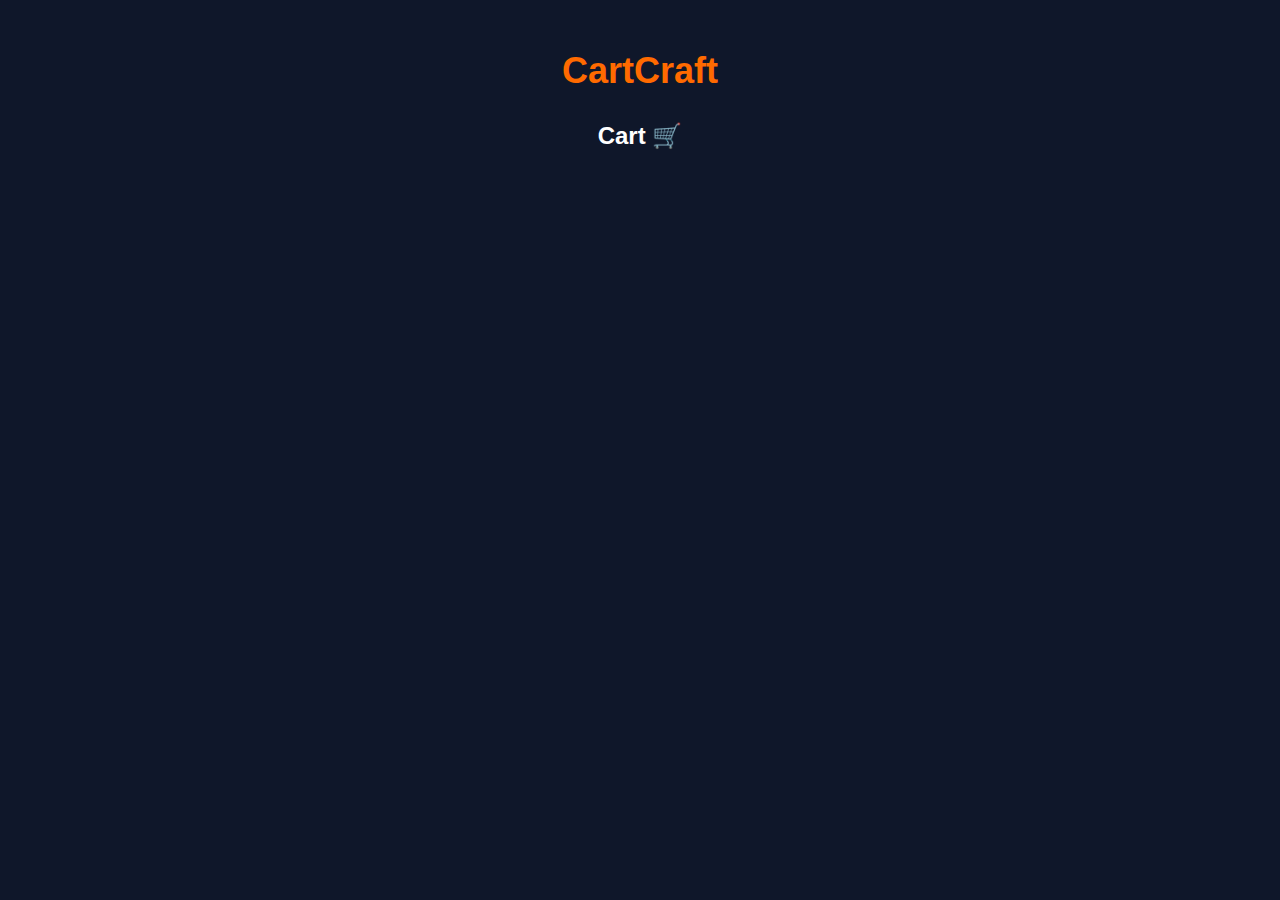
<file: src/main/resources/static/index.html>
<!DOCTYPE html>
<html>
<head>
    <link rel="stylesheet" href="style.css">
</head>
<body onload="loadProducts()">

<header>
    <h2>CartCraft</h2>
    <a href="cart.html" style="color:white">Cart 🛒</a>
</header>

<div class="grid" id="products"></div>

<script src="script.js"></script>
</body>
</html>
</file>
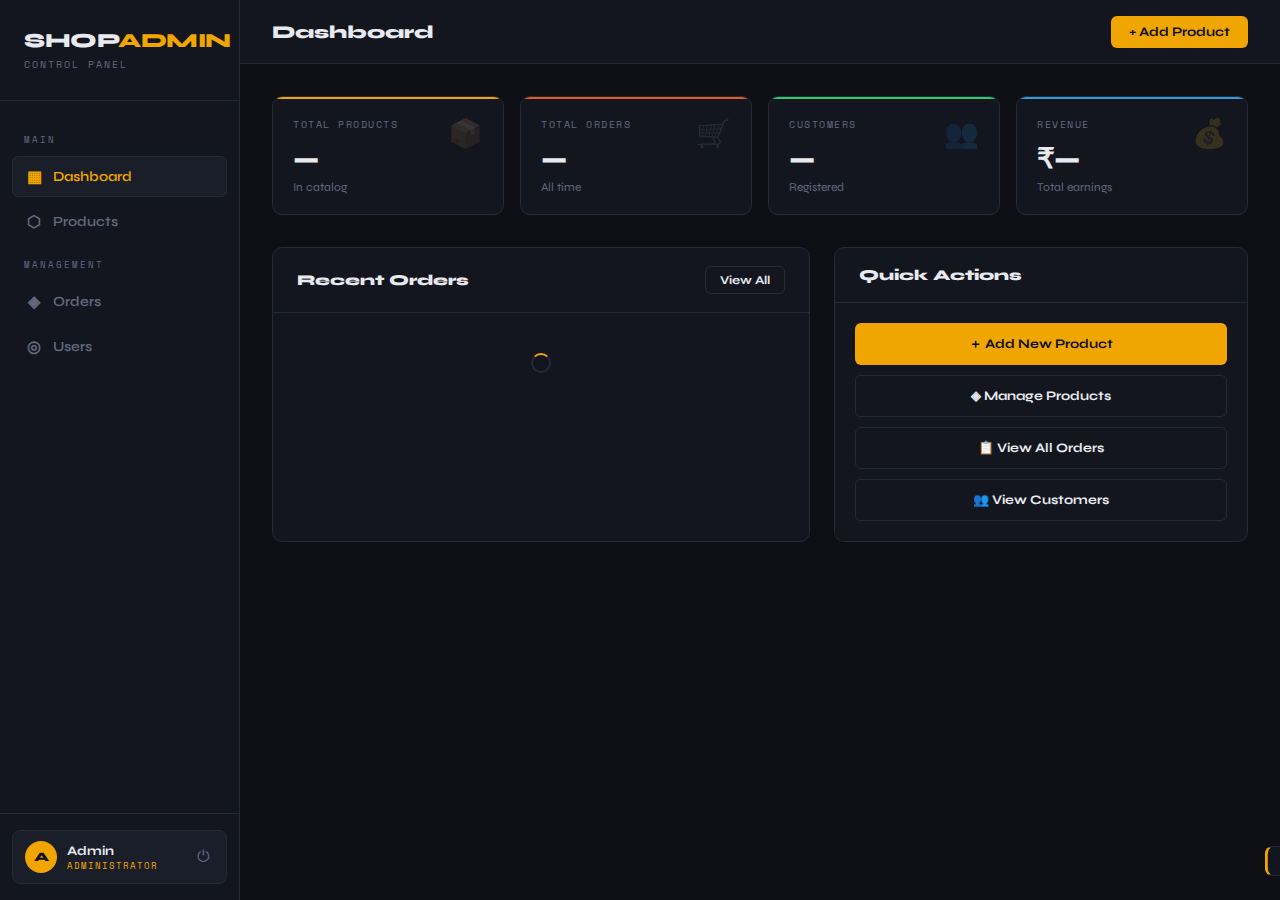
<file: src/main/resources/static/admin-home.html>
<!DOCTYPE html>
<html lang="en">
<head>
    <meta charset="UTF-8">
    <meta name="viewport" content="width=device-width, initial-scale=1.0">
    <title>Admin Dashboard</title>
    <link href="https://fonts.googleapis.com/css2?family=Space+Mono:wght@400;700&family=Syne:wght@400;600;800&display=swap" rel="stylesheet">
    <style>
        :root {
            --bg: #0d0f14;
            --surface: #13161e;
            --surface2: #1a1e28;
            --border: #252a38;
            --accent: #f0a500;
            --accent2: #e05c2a;
            --text: #e8eaf0;
            --muted: #636880;
            --success: #2ecc71;
            --danger: #e74c3c;
        }

        * { margin: 0; padding: 0; box-sizing: border-box; }

        body {
            font-family: 'Syne', sans-serif;
            background: var(--bg);
            color: var(--text);
            min-height: 100vh;
            display: flex;
        }

        /* SIDEBAR */
        .sidebar {
            width: 240px;
            background: var(--surface);
            border-right: 1px solid var(--border);
            display: flex;
            flex-direction: column;
            position: fixed;
            height: 100vh;
            z-index: 100;
        }

        .logo {
            padding: 28px 24px;
            border-bottom: 1px solid var(--border);
        }

        .logo-text {
            font-size: 20px;
            font-weight: 800;
            letter-spacing: -0.5px;
        }

        .logo-text span {
            color: var(--accent);
        }

        .logo-sub {
            font-family: 'Space Mono', monospace;
            font-size: 10px;
            color: var(--muted);
            margin-top: 4px;
            letter-spacing: 2px;
        }

        .nav {
            flex: 1;
            padding: 20px 12px;
            display: flex;
            flex-direction: column;
            gap: 4px;
        }

        .nav-section {
            font-family: 'Space Mono', monospace;
            font-size: 9px;
            color: var(--muted);
            letter-spacing: 2px;
            padding: 12px 12px 6px;
            text-transform: uppercase;
        }

        .nav-item {
            display: flex;
            align-items: center;
            gap: 10px;
            padding: 10px 12px;
            border-radius: 6px;
            cursor: pointer;
            color: var(--muted);
            font-size: 14px;
            font-weight: 600;
            transition: all 0.15s ease;
            border: 1px solid transparent;
        }

        .nav-item:hover {
            background: var(--surface2);
            color: var(--text);
        }

        .nav-item.active {
            background: var(--surface2);
            color: var(--accent);
            border-color: var(--border);
        }

        .nav-icon {
            width: 18px;
            text-align: center;
            font-size: 16px;
        }

        .sidebar-footer {
            padding: 16px 12px;
            border-top: 1px solid var(--border);
        }

        .admin-badge {
            display: flex;
            align-items: center;
            gap: 10px;
            padding: 10px 12px;
            background: var(--surface2);
            border-radius: 8px;
            border: 1px solid var(--border);
        }

        .avatar {
            width: 32px;
            height: 32px;
            background: var(--accent);
            border-radius: 50%;
            display: flex;
            align-items: center;
            justify-content: center;
            font-size: 13px;
            font-weight: 800;
            color: var(--bg);
        }

        .admin-info { flex: 1; }
        .admin-name { font-size: 13px; font-weight: 700; }
        .admin-role {
            font-family: 'Space Mono', monospace;
            font-size: 9px;
            color: var(--accent);
            letter-spacing: 1px;
        }

        .logout-btn {
            background: none;
            border: none;
            color: var(--muted);
            cursor: pointer;
            font-size: 16px;
            padding: 4px;
            transition: color 0.15s;
        }
        .logout-btn:hover { color: var(--danger); }

        /* MAIN CONTENT */
        .main {
            margin-left: 240px;
            flex: 1;
            display: flex;
            flex-direction: column;
        }

        .topbar {
            background: var(--surface);
            border-bottom: 1px solid var(--border);
            padding: 0 32px;
            height: 64px;
            display: flex;
            align-items: center;
            justify-content: space-between;
            position: sticky;
            top: 0;
            z-index: 50;
        }

        .page-title {
            font-size: 18px;
            font-weight: 800;
        }

        .topbar-actions {
            display: flex;
            align-items: center;
            gap: 12px;
        }

        .btn {
            padding: 8px 18px;
            border-radius: 6px;
            border: none;
            font-family: 'Syne', sans-serif;
            font-size: 13px;
            font-weight: 700;
            cursor: pointer;
            transition: all 0.15s ease;
        }

        .btn-primary {
            background: var(--accent);
            color: var(--bg);
        }
        .btn-primary:hover { background: #ffb822; transform: translateY(-1px); }

        .btn-outline {
            background: transparent;
            border: 1px solid var(--border);
            color: var(--text);
        }
        .btn-outline:hover { border-color: var(--accent); color: var(--accent); }

        .btn-danger {
            background: var(--danger);
            color: #fff;
        }

        /* CONTENT */
        .content {
            padding: 32px;
            flex: 1;
        }

        /* STATS GRID */
        .stats-grid {
            display: grid;
            grid-template-columns: repeat(4, 1fr);
            gap: 16px;
            margin-bottom: 32px;
        }

        .stat-card {
            background: var(--surface);
            border: 1px solid var(--border);
            border-radius: 10px;
            padding: 20px;
            position: relative;
            overflow: hidden;
            animation: fadeUp 0.4s ease both;
        }

        .stat-card:nth-child(1) { animation-delay: 0.05s; }
        .stat-card:nth-child(2) { animation-delay: 0.10s; }
        .stat-card:nth-child(3) { animation-delay: 0.15s; }
        .stat-card:nth-child(4) { animation-delay: 0.20s; }

        @keyframes fadeUp {
            from { opacity: 0; transform: translateY(12px); }
            to   { opacity: 1; transform: translateY(0); }
        }

        .stat-card::before {
            content: '';
            position: absolute;
            top: 0; left: 0; right: 0;
            height: 2px;
            background: var(--accent);
        }

        .stat-card:nth-child(2)::before { background: var(--accent2); }
        .stat-card:nth-child(3)::before { background: var(--success); }
        .stat-card:nth-child(4)::before { background: #3498db; }

        .stat-label {
            font-family: 'Space Mono', monospace;
            font-size: 10px;
            color: var(--muted);
            letter-spacing: 1.5px;
            text-transform: uppercase;
            margin-bottom: 10px;
        }

        .stat-value {
            font-size: 28px;
            font-weight: 800;
            letter-spacing: -1px;
        }

        .stat-sub {
            font-size: 12px;
            color: var(--muted);
            margin-top: 4px;
        }

        .stat-icon {
            position: absolute;
            right: 20px;
            top: 20px;
            font-size: 28px;
            opacity: 0.15;
        }

        /* SECTION */
        .section {
            background: var(--surface);
            border: 1px solid var(--border);
            border-radius: 10px;
            margin-bottom: 24px;
            animation: fadeUp 0.4s ease 0.25s both;
        }

        .section-header {
            padding: 18px 24px;
            border-bottom: 1px solid var(--border);
            display: flex;
            align-items: center;
            justify-content: space-between;
        }

        .section-title {
            font-size: 15px;
            font-weight: 800;
        }

        /* TABLE */
        table {
            width: 100%;
            border-collapse: collapse;
        }

        th {
            font-family: 'Space Mono', monospace;
            font-size: 10px;
            color: var(--muted);
            letter-spacing: 1.5px;
            text-transform: uppercase;
            text-align: left;
            padding: 12px 24px;
            border-bottom: 1px solid var(--border);
        }

        td {
            padding: 14px 24px;
            font-size: 14px;
            border-bottom: 1px solid var(--border);
        }

        tr:last-child td { border-bottom: none; }

        tr:hover td { background: var(--surface2); }

        .badge {
            display: inline-block;
            padding: 3px 10px;
            border-radius: 20px;
            font-size: 11px;
            font-weight: 700;
            font-family: 'Space Mono', monospace;
        }

        .badge-success { background: rgba(46,204,113,0.12); color: var(--success); }
        .badge-warning { background: rgba(240,165,0,0.12); color: var(--accent); }
        .badge-danger  { background: rgba(231,76,60,0.12);  color: var(--danger); }
        .badge-info    { background: rgba(52,152,219,0.12); color: #3498db; }

        .action-btns {
            display: flex;
            gap: 8px;
        }

        .icon-btn {
            background: var(--surface2);
            border: 1px solid var(--border);
            color: var(--muted);
            padding: 5px 10px;
            border-radius: 5px;
            cursor: pointer;
            font-size: 13px;
            transition: all 0.15s;
        }
        .icon-btn:hover { border-color: var(--accent); color: var(--accent); }
        .icon-btn.del:hover { border-color: var(--danger); color: var(--danger); }

        /* GRID 2-COL */
        .grid-2 {
            display: grid;
            grid-template-columns: 1.3fr 1fr;
            gap: 24px;
        }

        /* FORM MODAL */
        .modal-overlay {
            display: none;
            position: fixed;
            inset: 0;
            background: rgba(0,0,0,0.7);
            z-index: 200;
            align-items: center;
            justify-content: center;
            backdrop-filter: blur(4px);
        }

        .modal-overlay.open { display: flex; }

        .modal {
            background: var(--surface);
            border: 1px solid var(--border);
            border-radius: 14px;
            padding: 32px;
            width: 480px;
            max-height: 90vh;
            overflow-y: auto;
            animation: popIn 0.2s ease;
        }

        @keyframes popIn {
            from { transform: scale(0.95); opacity: 0; }
            to   { transform: scale(1); opacity: 1; }
        }

        .modal-title {
            font-size: 18px;
            font-weight: 800;
            margin-bottom: 24px;
        }

        .form-group { margin-bottom: 16px; }
        .form-label {
            display: block;
            font-family: 'Space Mono', monospace;
            font-size: 10px;
            color: var(--muted);
            letter-spacing: 1.5px;
            text-transform: uppercase;
            margin-bottom: 6px;
        }

        .form-input {
            width: 100%;
            background: var(--bg);
            border: 1px solid var(--border);
            color: var(--text);
            padding: 10px 14px;
            border-radius: 6px;
            font-family: 'Syne', sans-serif;
            font-size: 14px;
            transition: border-color 0.15s;
        }
        .form-input:focus {
            outline: none;
            border-color: var(--accent);
        }

        .form-row { display: grid; grid-template-columns: 1fr 1fr; gap: 12px; }

        .modal-actions {
            display: flex;
            gap: 10px;
            margin-top: 24px;
            justify-content: flex-end;
        }

        /* TOAST */
        .toast {
            position: fixed;
            bottom: 24px;
            right: 24px;
            background: var(--surface);
            border: 1px solid var(--border);
            border-left: 3px solid var(--accent);
            border-radius: 8px;
            padding: 14px 20px;
            font-size: 14px;
            z-index: 999;
            transform: translateX(120%);
            transition: transform 0.3s ease;
        }
        .toast.show { transform: translateX(0); }

        /* TOP CATEGORIES */
        .cat-item {
            display: flex;
            align-items: center;
            padding: 14px 24px;
            border-bottom: 1px solid var(--border);
            gap: 14px;
        }
        .cat-item:last-child { border-bottom: none; }

        .cat-bar-wrap {
            flex: 1;
            background: var(--surface2);
            border-radius: 4px;
            height: 6px;
            overflow: hidden;
        }

        .cat-bar {
            height: 100%;
            background: var(--accent);
            border-radius: 4px;
        }

        .cat-name { width: 90px; font-size: 13px; font-weight: 600; }
        .cat-count { font-family: 'Space Mono', monospace; font-size: 12px; color: var(--muted); }

        #productModal .modal { width: 540px; }

        /* EMPTY STATE */
        .empty {
            padding: 40px 24px;
            text-align: center;
            color: var(--muted);
            font-size: 14px;
        }

        .loading-spinner {
            width: 20px; height: 20px;
            border: 2px solid var(--border);
            border-top-color: var(--accent);
            border-radius: 50%;
            animation: spin 0.7s linear infinite;
            display: inline-block;
        }

        @keyframes spin { to { transform: rotate(360deg); } }
    </style>
</head>
<body>

<!-- SIDEBAR -->
<aside class="sidebar">
    <div class="logo">
        <div class="logo-text">SHOP<span>ADMIN</span></div>
        <div class="logo-sub">CONTROL PANEL</div>
    </div>

    <nav class="nav">
        <div class="nav-section">Main</div>
        <div class="nav-item active" onclick="showSection('dashboard')">
            <span class="nav-icon">▦</span> Dashboard
        </div>
        <div class="nav-item" onclick="showSection('products')">
            <span class="nav-icon">⬡</span> Products
        </div>

        <div class="nav-section">Management</div>
        <div class="nav-item" onclick="showSection('orders')">
            <span class="nav-icon">◈</span> Orders
        </div>
        <div class="nav-item" onclick="showSection('users')">
            <span class="nav-icon">◎</span> Users
        </div>
    </nav>

    <div class="sidebar-footer">
        <div class="admin-badge">
            <div class="avatar">A</div>
            <div class="admin-info">
                <div class="admin-name" id="adminName">Admin</div>
                <div class="admin-role">ADMINISTRATOR</div>
            </div>
            <button class="logout-btn" onclick="logout()" title="Logout">⏻</button>
        </div>
    </div>
</aside>

<!-- MAIN -->
<main class="main">
    <div class="topbar">
        <div class="page-title" id="pageTitle">Dashboard</div>
        <div class="topbar-actions">
            <button class="btn btn-primary" id="topActionBtn" onclick="openProductModal()">+ Add Product</button>
        </div>
    </div>

    <div class="content">

        <!-- DASHBOARD SECTION -->
        <div id="dashboardSection">
            <div class="stats-grid">
                <div class="stat-card">
                    <div class="stat-icon">📦</div>
                    <div class="stat-label">Total Products</div>
                    <div class="stat-value" id="statProducts">—</div>
                    <div class="stat-sub">In catalog</div>
                </div>
                <div class="stat-card">
                    <div class="stat-icon">🛒</div>
                    <div class="stat-label">Total Orders</div>
                    <div class="stat-value" id="statOrders">—</div>
                    <div class="stat-sub">All time</div>
                </div>
                <div class="stat-card">
                    <div class="stat-icon">👥</div>
                    <div class="stat-label">Customers</div>
                    <div class="stat-value" id="statUsers">—</div>
                    <div class="stat-sub">Registered</div>
                </div>
                <div class="stat-card">
                    <div class="stat-icon">💰</div>
                    <div class="stat-label">Revenue</div>
                    <div class="stat-value" id="statRevenue">—</div>
                    <div class="stat-sub">Total earnings</div>
                </div>
            </div>

            <div class="grid-2">
                <div class="section">
                    <div class="section-header">
                        <div class="section-title">Recent Orders</div>
                        <button class="btn btn-outline" onclick="showSection('orders')" style="font-size:12px;padding:6px 14px;">View All</button>
                    </div>
                    <div id="recentOrdersTable">
                        <div class="empty"><span class="loading-spinner"></span></div>
                    </div>
                </div>

                <div class="section">
                    <div class="section-header">
                        <div class="section-title">Quick Actions</div>
                    </div>
                    <div style="padding:20px;display:flex;flex-direction:column;gap:10px;">
                        <button class="btn btn-primary" style="width:100%;padding:12px;" onclick="openProductModal()">＋ Add New Product</button>
                        <button class="btn btn-outline" style="width:100%;padding:12px;" onclick="showSection('products')">◈ Manage Products</button>
                        <button class="btn btn-outline" style="width:100%;padding:12px;" onclick="showSection('orders')">📋 View All Orders</button>
                        <button class="btn btn-outline" style="width:100%;padding:12px;" onclick="showSection('users')">👥 View Customers</button>
                    </div>
                </div>
            </div>
        </div>

        <!-- PRODUCTS SECTION -->
        <div id="productsSection" style="display:none;">
            <div class="section">
                <div class="section-header">
                    <div class="section-title">All Products</div>
                    <button class="btn btn-primary" onclick="openProductModal()">+ Add Product</button>
                </div>
                <div id="productsTableWrap">
                    <div class="empty"><span class="loading-spinner"></span></div>
                </div>
            </div>
        </div>

        <!-- ORDERS SECTION -->
        <div id="ordersSection" style="display:none;">
            <div class="section">
                <div class="section-header">
                    <div class="section-title">All Orders</div>
                </div>
                <div id="ordersTableWrap">
                    <div class="empty"><span class="loading-spinner"></span></div>
                </div>
            </div>
        </div>

        <!-- USERS SECTION -->
        <div id="usersSection" style="display:none;">
            <div class="section">
                <div class="section-header">
                    <div class="section-title">Registered Customers</div>
                </div>
                <div id="usersTableWrap">
                    <div class="empty"><span class="loading-spinner"></span></div>
                </div>
            </div>
        </div>

    </div>
</main>

<!-- ADD/EDIT PRODUCT MODAL -->
<div class="modal-overlay" id="productModal">
    <div class="modal">
        <div class="modal-title" id="modalTitle">Add New Product</div>
        <input type="hidden" id="editProductId">
        <div class="form-row">
            <div class="form-group">
                <label class="form-label">Product Name</label>
                <input class="form-input" id="pName" placeholder="e.g. Wireless Mouse">
            </div>
            <div class="form-group">
                <label class="form-label">Price (₹)</label>
                <input class="form-input" id="pPrice" type="number" placeholder="e.g. 499">
            </div>
        </div>
        <div class="form-group">
            <label class="form-label">Description</label>
            <textarea class="form-input" id="pDesc" rows="3" placeholder="Product description..."></textarea>
        </div>
        <div class="form-row">
            <div class="form-group">
                <label class="form-label">Stock Quantity</label>
                <input class="form-input" id="pStock" type="number" placeholder="e.g. 100">
            </div>
            <div class="form-group">
                <label class="form-label">Image URL</label>
                <input class="form-input" id="pImage" placeholder="https://...">
            </div>
        </div>
        <div class="modal-actions">
            <button class="btn btn-outline" onclick="closeModal()">Cancel</button>
            <button class="btn btn-primary" onclick="saveProduct()">Save Product</button>
        </div>
    </div>
</div>

<div class="toast" id="toast"></div>

<script>
const API_BASE_URL = "http://localhost:9090";
let currentSection = 'dashboard';

// ---- SECTION NAV ----
function showSection(name) {
    ['dashboard','products','orders','users'].forEach(s => {
        document.getElementById(s + 'Section').style.display = 'none';
    });
    document.querySelectorAll('.nav-item').forEach(el => el.classList.remove('active'));
    document.getElementById(name + 'Section').style.display = 'block';
    document.querySelectorAll('.nav-item').forEach(el => {
        if(el.textContent.toLowerCase().includes(name)) el.classList.add('active');
    });
    document.getElementById('pageTitle').textContent =
        name.charAt(0).toUpperCase() + name.slice(1);
    currentSection = name;

    if(name === 'products') loadProductsTable();
    if(name === 'orders') loadOrdersTable();
    if(name === 'users') loadUsersTable();
}

// ---- TOAST ----
function showToast(msg, type='success') {
    const t = document.getElementById('toast');
    t.textContent = msg;
    t.style.borderLeftColor = type === 'error' ? 'var(--danger)' : 'var(--success)';
    t.classList.add('show');
    setTimeout(() => t.classList.remove('show'), 3000);
}

// ---- LOAD PRODUCTS TABLE ----
function loadProductsTable() {
    fetch(`${API_BASE_URL}/api/products`, { credentials: 'include' })
    .then(r => { if(r.status===401){redirect();}return r.json();})
    .then(data => {
        const products = data.products || [];
        document.getElementById('statProducts').textContent = products.length;
        if(!products.length) {
            document.getElementById('productsTableWrap').innerHTML =
                '<div class="empty">No products yet. Add your first product!</div>';
            return;
        }
        let rows = products.map(p => `
        <tr>
            <td><img src="${p.images&&p.images[0]||'https://via.placeholder.com/40'}"
                style="width:40px;height:40px;object-fit:cover;border-radius:6px;border:1px solid var(--border)"></td>
            <td><strong>${p.name}</strong></td>
            <td>₹${p.price}</td>
            <td>${p.stock}</td>
            <td><span class="badge ${p.stock>0?'badge-success':'badge-danger'}">${p.stock>0?'IN STOCK':'OUT'}</span></td>
            <td>
                <div class="action-btns">
                    <button class="icon-btn" onclick='openEditModal(${JSON.stringify(p)})'>✎ Edit</button>
                    <button class="icon-btn del" onclick="deleteProduct(${p.product_id})">✕ Del</button>
                </div>
            </td>
        </tr>`).join('');
        document.getElementById('productsTableWrap').innerHTML = `
        <table>
            <thead><tr>
                <th>IMG</th><th>NAME</th><th>PRICE</th><th>STOCK</th><th>STATUS</th><th>ACTIONS</th>
            </tr></thead>
            <tbody>${rows}</tbody>
        </table>`;
    }).catch(()=>{
        document.getElementById('productsTableWrap').innerHTML =
            '<div class="empty">Failed to load products.</div>';
    });
}

// ---- LOAD ORDERS ----
function loadOrdersTable() {
    fetch(`${API_BASE_URL}/api/orders`, { credentials: 'include' })
    .then(r => { if(r.status===401){redirect();}return r.json();})
    .then(data => {
        const orders = data.products || [];
        document.getElementById('statOrders').textContent = orders.length;
        if(!orders.length) {
            document.getElementById('ordersTableWrap').innerHTML =
                '<div class="empty">No orders yet.</div>';
            return;
        }
        let rows = orders.map(o => `
        <tr>
            <td><strong>#${o.order_id}</strong></td>
            <td>${o.name}</td>
            <td>×${o.quantity}</td>
            <td>₹${o.price_per_unit}</td>
            <td><strong>₹${o.total_price}</strong></td>
            <td><span class="badge badge-info">PLACED</span></td>
        </tr>`).join('');
        document.getElementById('ordersTableWrap').innerHTML = `
        <table>
            <thead><tr>
                <th>ORDER ID</th><th>PRODUCT</th><th>QTY</th><th>UNIT PRICE</th><th>TOTAL</th><th>STATUS</th>
            </tr></thead>
            <tbody>${rows}</tbody>
        </table>`;

        // Also fill recent orders on dashboard
        document.getElementById('recentOrdersTable').innerHTML = `
        <table>
            <thead><tr><th>ORDER ID</th><th>PRODUCT</th><th>TOTAL</th><th>STATUS</th></tr></thead>
            <tbody>${orders.slice(0,5).map(o=>`
            <tr>
                <td>#${o.order_id}</td>
                <td>${o.name}</td>
                <td>₹${o.total_price}</td>
                <td><span class="badge badge-info">PLACED</span></td>
            </tr>`).join('')}</tbody>
        </table>`;
    }).catch(()=>{
        document.getElementById('ordersTableWrap').innerHTML =
            '<div class="empty">Failed to load orders.</div>';
    });
}

// ---- LOAD USERS ----
function loadUsersTable() {
    fetch(`${API_BASE_URL}/api/users`, { credentials: 'include' })
    .then(r => { if(r.status===401){redirect();}return r.json();})
    .then(data => {
        const users = Array.isArray(data) ? data : (data.users || []);
        document.getElementById('statUsers').textContent = users.length;
        if(!users.length) {
            document.getElementById('usersTableWrap').innerHTML =
                '<div class="empty">No users found.</div>';
            return;
        }
        let rows = users.map(u => `
        <tr>
            <td>${u.user_id || u.id || '—'}</td>
            <td><strong>${u.username}</strong></td>
            <td>${u.email || '—'}</td>
            <td><span class="badge ${u.role==='ADMIN'?'badge-warning':'badge-success'}">${u.role||'CUSTOMER'}</span></td>
        </tr>`).join('');
        document.getElementById('usersTableWrap').innerHTML = `
        <table>
            <thead><tr><th>ID</th><th>USERNAME</th><th>EMAIL</th><th>ROLE</th></tr></thead>
            <tbody>${rows}</tbody>
        </table>`;
    }).catch(()=>{
        document.getElementById('usersTableWrap').innerHTML =
            '<div class="empty">Failed to load users. Check if /api/users endpoint exists.</div>';
    });
}

// ---- PRODUCT MODAL ----
function openProductModal() {
    document.getElementById('modalTitle').textContent = 'Add New Product';
    document.getElementById('editProductId').value = '';
    ['pName','pPrice','pDesc','pStock','pImage'].forEach(id =>
        document.getElementById(id).value = '');
    document.getElementById('productModal').classList.add('open');
}

function openEditModal(p) {
    document.getElementById('modalTitle').textContent = 'Edit Product';
    document.getElementById('editProductId').value = p.product_id;
    document.getElementById('pName').value = p.name;
    document.getElementById('pPrice').value = p.price;
    document.getElementById('pDesc').value = p.description || '';
    document.getElementById('pStock').value = p.stock;
    document.getElementById('pImage').value = (p.images && p.images[0]) || '';
    document.getElementById('productModal').classList.add('open');
}

function closeModal() {
    document.getElementById('productModal').classList.remove('open');
}

function saveProduct() {
    const editId = document.getElementById('editProductId').value;
    const product = {
        name:  document.getElementById('pName').value,
        price: parseFloat(document.getElementById('pPrice').value),
        description: document.getElementById('pDesc').value,
        stock: parseInt(document.getElementById('pStock').value),
        images: [document.getElementById('pImage').value]
    };
    if(!product.name || !product.price) {
        showToast('Name and price are required.', 'error'); return;
    }
    const isEdit = !!editId;
    const url  = isEdit ? `${API_BASE_URL}/api/products/${editId}` : `${API_BASE_URL}/api/products`;
    const method = isEdit ? 'PUT' : 'POST';

    fetch(url, {
        method, credentials: 'include',
        headers: {'Content-Type':'application/json'},
        body: JSON.stringify(product)
    })
    .then(r => {
        if(r.ok) {
            closeModal();
            showToast(isEdit ? 'Product updated!' : 'Product added!');
            loadProductsTable();
        } else {
            showToast('Failed to save product.', 'error');
        }
    }).catch(()=> showToast('Server error.','error'));
}

function deleteProduct(id) {
    if(!confirm('Delete this product?')) return;
    fetch(`${API_BASE_URL}/api/products/${id}`, {
        method: 'DELETE', credentials: 'include'
    }).then(r => {
        if(r.ok) { showToast('Product deleted!'); loadProductsTable(); }
        else showToast('Delete failed.','error');
    });
}

// ---- LOGOUT ----
function logout() {
    fetch(`${API_BASE_URL}/api/auth/logout`, { method: 'POST', credentials: 'include' })
    .then(() => { window.location = 'login.html'; });
}

function redirect() { window.location = 'login.html'; }

// ---- INIT ----
window.onload = () => {
    const name = localStorage.getItem('username') || 'Admin';
    document.getElementById('adminName').textContent = name;
    // Load dashboard data
    loadOrdersTable();
    fetch(`${API_BASE_URL}/api/products`, { credentials: 'include' })
    .then(r=>r.json()).then(d=>{
        document.getElementById('statProducts').textContent = (d.products||[]).length;
    }).catch(()=>{});
    // Revenue placeholder
    document.getElementById('statRevenue').textContent = '₹—';
};

// Close modal on overlay click
document.getElementById('productModal').addEventListener('click', function(e) {
    if(e.target === this) closeModal();
});
</script>
</body>
</html>
</file>
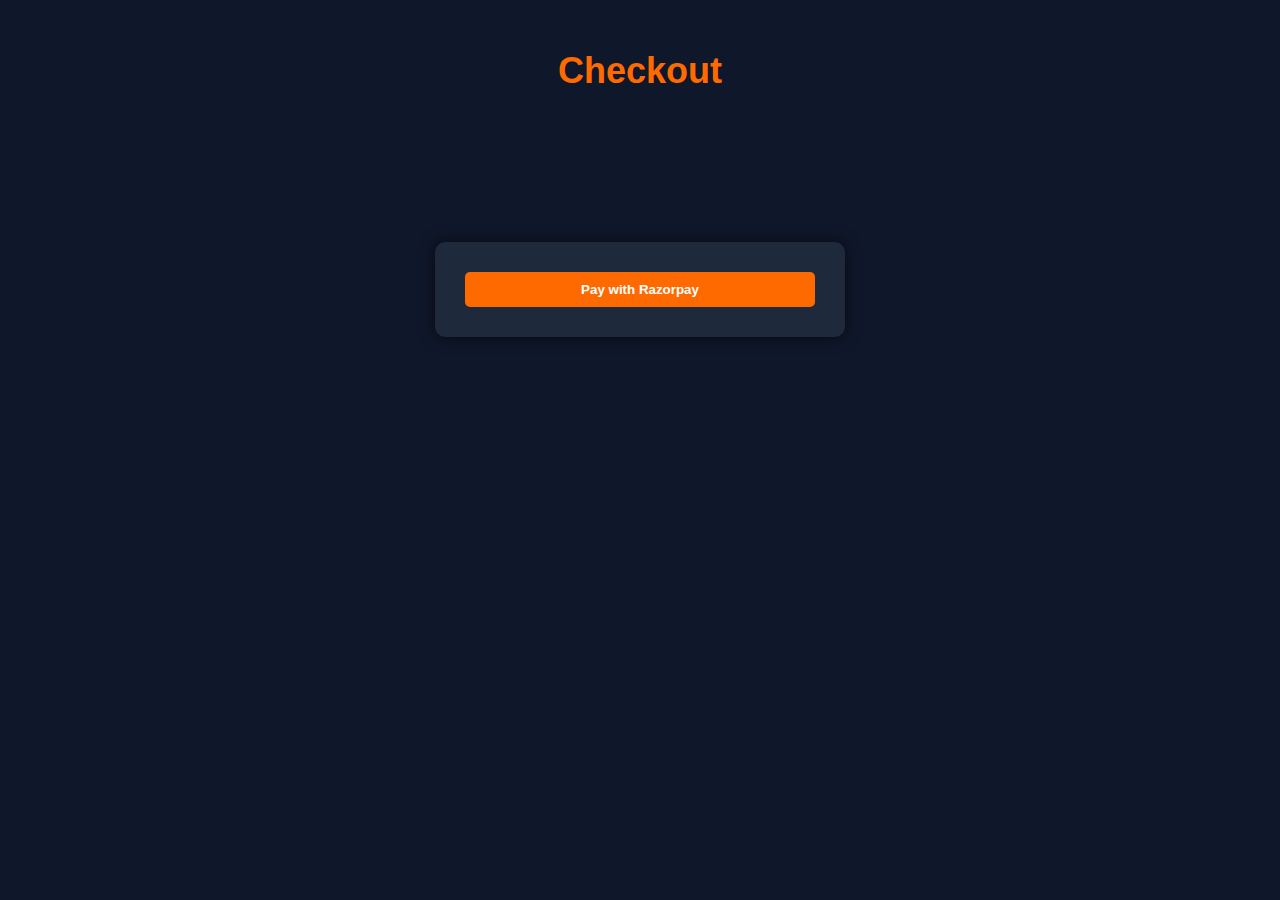
<file: src/main/resources/static/checkout.html>
<!DOCTYPE html>
<html>
<head>
    <title>Checkout</title>
    <link rel="stylesheet" href="style.css">
    <script src="https://checkout.razorpay.com/v1/checkout.js"></script>
</head>
<body>

<header><h2>Checkout</h2></header>

<div class="container">
    <button onclick="payNow()">Pay with Razorpay</button>
</div>

<script>
	function payNow() {

	    var options = {
	        key: "rzp_test_S9a2ZJ6izobp38",
	        amount: 10000, // ₹100
	        currency: "INR",
	        name: "Shopkart",
	        description: "Test Payment",
	        image: "https://cdn-icons-png.flaticon.com/512/891/891419.png",
	        handler: function (response) {
	            alert("Payment Successful\nPayment ID: " + response.razorpay_payment_id);
	        },
	        prefill: {
	            name: "Test User",
	            email: "test@example.com",
	            contact: "9999999999"
	        },
	        theme: {
	            color: "#3399cc"
	        }
	    };

	    var rzp = new Razorpay(options);
	    rzp.open();
	}

</script>

</body>
</html>
</file>
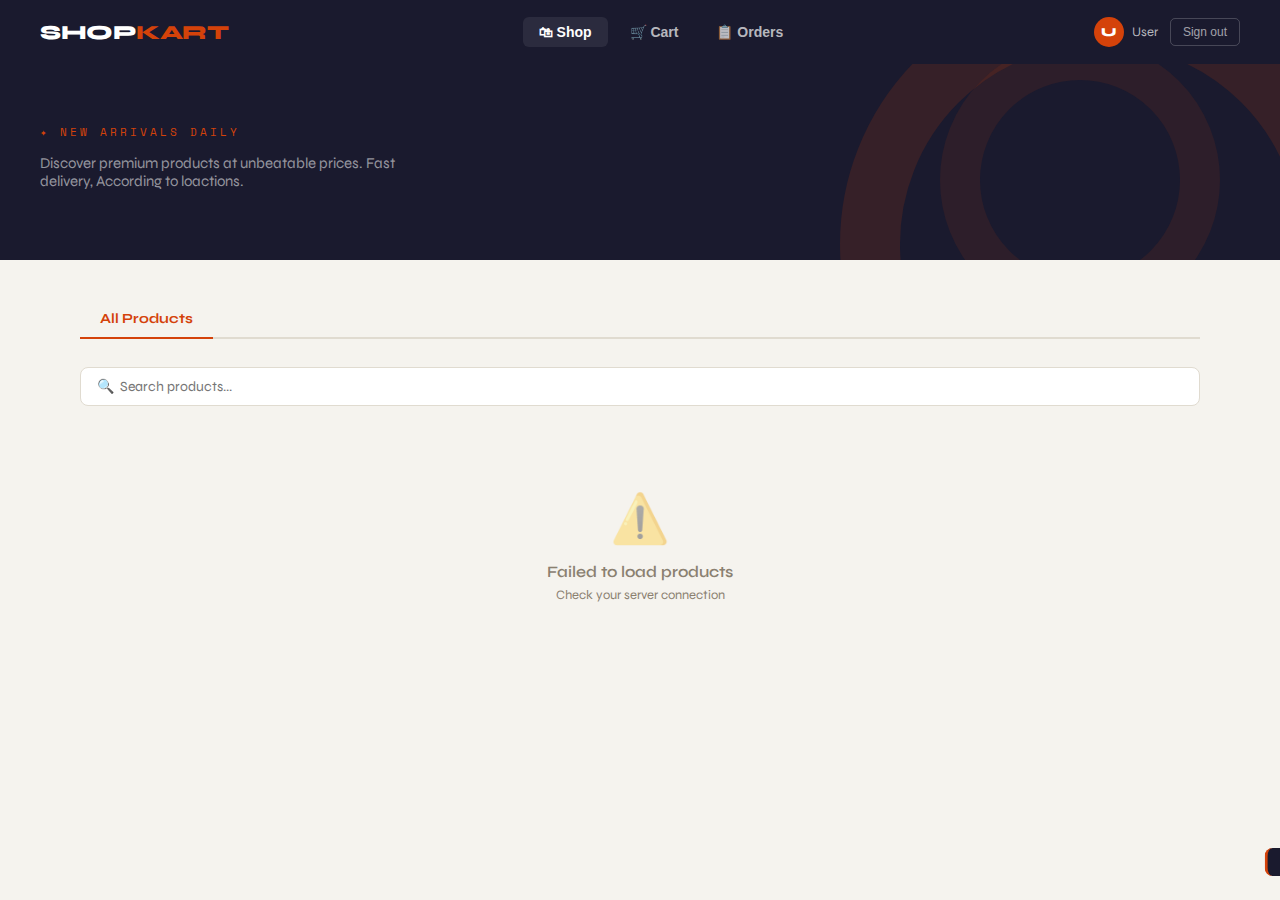
<file: src/main/resources/static/customer-home.html>
<!DOCTYPE html>
<html lang="en">
<head>
    <meta charset="UTF-8">
    <meta name="viewport" content="width=device-width, initial-scale=1.0">
    <title>Shopkart</title>
    <link href="https://fonts.googleapis.com/css2?family=Space+Mono:wght@400;700&family=Syne:wght@400;600;800&display=swap" rel="stylesheet">
    <style>
        :root {
            --bg: #f5f3ee;
            --surface: #ffffff;
            --surface2: #f0ede6;
            --border: #e0dbd0;
            --accent: #d4420a;
            --accent2: #1a1a2e;
            --text: #1a1a1e;
            --muted: #8a8070;
            --success: #2a7a4b;
        }

        * { margin: 0; padding: 0; box-sizing: border-box; }

        body {
            font-family: 'Syne', sans-serif;
            background: var(--bg);
            color: var(--text);
            min-height: 100vh;
        }

        /* ---- NAVBAR ---- */
        .navbar {
            background: var(--accent2);
            color: #fff;
            padding: 0 40px;
            height: 64px;
            display: flex;
            align-items: center;
            justify-content: space-between;
            position: sticky;
            top: 0;
            z-index: 100;
        }

        .nav-logo {
            font-size: 20px;
            font-weight: 800;
            letter-spacing: -0.5px;
        }

        .nav-logo span { color: var(--accent); }

        .nav-links {
            display: flex;
            align-items: center;
            gap: 6px;
        }

        .nav-link {
            padding: 7px 16px;
            border-radius: 6px;
            cursor: pointer;
            font-size: 14px;
            font-weight: 600;
            color: rgba(255,255,255,0.7);
            transition: all 0.15s;
            border: none;
            background: none;
        }
        .nav-link:hover, .nav-link.active {
            color: #fff;
            background: rgba(255,255,255,0.08);
        }

        .nav-right {
            display: flex;
            align-items: center;
            gap: 12px;
        }

        .cart-btn {
            position: relative;
            background: var(--accent);
            border: none;
            color: #fff;
            padding: 8px 18px;
            border-radius: 6px;
            font-family: 'Syne', sans-serif;
            font-size: 14px;
            font-weight: 700;
            cursor: pointer;
            transition: all 0.15s;
        }
        .cart-btn:hover { background: #bf380a; transform: translateY(-1px); }

        .cart-count {
            position: absolute;
            top: -6px; right: -6px;
            background: #fff;
            color: var(--accent);
            font-size: 10px;
            font-weight: 800;
            width: 18px; height: 18px;
            border-radius: 50%;
            display: flex;
            align-items: center;
            justify-content: center;
        }

        .user-chip {
            display: flex;
            align-items: center;
            gap: 8px;
            font-size: 13px;
            color: rgba(255,255,255,0.7);
        }

        .user-avatar {
            width: 30px; height: 30px;
            background: var(--accent);
            border-radius: 50%;
            display: flex;
            align-items: center;
            justify-content: center;
            font-size: 12px;
            font-weight: 800;
            color: #fff;
        }

        .logout-btn {
            background: none;
            border: 1px solid rgba(255,255,255,0.2);
            color: rgba(255,255,255,0.6);
            padding: 6px 12px;
            border-radius: 5px;
            cursor: pointer;
            font-size: 12px;
            transition: all 0.15s;
        }
        .logout-btn:hover { border-color: var(--accent); color: #fff; }

        /* ---- HERO ---- */
        .hero {
            background: var(--accent2);
            color: #fff;
            padding: 60px 40px 70px;
            position: relative;
            overflow: hidden;
        }

        .hero::after {
            content: '';
            position: absolute;
            right: -80px; top: -80px;
            width: 400px; height: 400px;
            border: 60px solid rgba(212,66,10,0.15);
            border-radius: 50%;
        }

        .hero::before {
            content: '';
            position: absolute;
            right: 60px; bottom: -60px;
            width: 200px; height: 200px;
            border: 40px solid rgba(212,66,10,0.1);
            border-radius: 50%;
        }

        .hero-sub {
            font-family: 'Space Mono', monospace;
            font-size: 11px;
            color: var(--accent);
            letter-spacing: 3px;
            text-transform: uppercase;
            margin-bottom: 14px;
        }

        .hero-title {
            font-size: 48px;
            font-weight: 800;
            line-height: 1.05;
            letter-spacing: -2px;
            max-width: 480px;
        }

        .hero-title span { color: var(--accent); }

        .hero-desc {
            color: rgba(255,255,255,0.55);
            margin-top: 14px;
            font-size: 15px;
            max-width: 380px;
        }

        /* ---- MAIN LAYOUT ---- */
        .page-body {
            max-width: 1200px;
            margin: 0 auto;
            padding: 40px 40px;
        }

        /* ---- TABS ---- */
        .tabs {
            display: flex;
            gap: 4px;
            margin-bottom: 28px;
            border-bottom: 2px solid var(--border);
            padding-bottom: -2px;
        }

        .tab {
            padding: 10px 20px;
            font-size: 14px;
            font-weight: 700;
            cursor: pointer;
            color: var(--muted);
            border-bottom: 2px solid transparent;
            margin-bottom: -2px;
            transition: all 0.15s;
        }
        .tab:hover { color: var(--text); }
        .tab.active {
            color: var(--accent);
            border-bottom-color: var(--accent);
        }

        /* ---- PRODUCTS GRID ---- */
        .products-grid {
            display: grid;
            grid-template-columns: repeat(auto-fill, minmax(220px, 1fr));
            gap: 20px;
        }

        .product-card {
            background: var(--surface);
            border: 1px solid var(--border);
            border-radius: 12px;
            overflow: hidden;
            transition: all 0.2s ease;
            animation: fadeUp 0.4s ease both;
        }

        .product-card:hover {
            transform: translateY(-4px);
            box-shadow: 0 12px 32px rgba(0,0,0,0.08);
            border-color: var(--accent);
        }

        @keyframes fadeUp {
            from { opacity:0; transform:translateY(16px); }
            to   { opacity:1; transform:translateY(0); }
        }

        .product-img-wrap {
            height: 180px;
            overflow: hidden;
            background: var(--surface2);
            display: flex;
            align-items: center;
            justify-content: center;
        }

        .product-img-wrap img {
            width: 100%; height: 100%;
            object-fit: cover;
            transition: transform 0.3s ease;
        }

        .product-card:hover .product-img-wrap img {
            transform: scale(1.05);
        }

        .product-body {
            padding: 14px 16px 16px;
        }

        .product-name {
            font-size: 15px;
            font-weight: 700;
            margin-bottom: 4px;
            white-space: nowrap;
            overflow: hidden;
            text-overflow: ellipsis;
        }

        .product-desc {
            font-size: 12px;
            color: var(--muted);
            margin-bottom: 10px;
            display: -webkit-box;
            -webkit-line-clamp: 2;
            -webkit-box-orient: vertical;
            overflow: hidden;
        }

        .product-footer {
            display: flex;
            align-items: center;
            justify-content: space-between;
        }

        .product-price {
            font-size: 18px;
            font-weight: 800;
            color: var(--accent);
        }

        .stock-badge {
            font-family: 'Space Mono', monospace;
            font-size: 9px;
            letter-spacing: 1px;
            padding: 3px 8px;
            border-radius: 4px;
        }
        .in-stock  { background: rgba(42,122,75,0.1); color: var(--success); }
        .out-stock { background: rgba(212,66,10,0.1); color: var(--accent); }

        .add-to-cart-btn {
            width: 100%;
            margin-top: 12px;
            padding: 10px;
            background: var(--accent2);
            color: #fff;
            border: none;
            border-radius: 7px;
            font-family: 'Syne', sans-serif;
            font-size: 13px;
            font-weight: 700;
            cursor: pointer;
            transition: all 0.15s;
        }
        .add-to-cart-btn:hover { background: var(--accent); }
        .add-to-cart-btn:disabled {
            background: var(--border);
            color: var(--muted);
            cursor: not-allowed;
        }

        /* ---- CART VIEW ---- */
        .cart-layout {
            display: grid;
            grid-template-columns: 1fr 300px;
            gap: 24px;
            align-items: start;
        }

        .cart-item-card {
            background: var(--surface);
            border: 1px solid var(--border);
            border-radius: 10px;
            padding: 16px;
            display: flex;
            gap: 14px;
            align-items: center;
            margin-bottom: 12px;
            transition: all 0.15s;
            animation: fadeUp 0.3s ease both;
        }

        .cart-item-card:hover { border-color: var(--accent); }

        .cart-img {
            width: 72px; height: 72px;
            border-radius: 8px;
            object-fit: cover;
            border: 1px solid var(--border);
            flex-shrink: 0;
        }

        .cart-item-info { flex: 1; }
        .cart-item-name { font-size: 15px; font-weight: 700; margin-bottom: 4px; }
        .cart-item-price { font-size: 13px; color: var(--muted); }

        .qty-controls {
            display: flex;
            align-items: center;
            gap: 8px;
        }

        .qty-btn {
            width: 28px; height: 28px;
            border-radius: 50%;
            border: 1px solid var(--border);
            background: var(--surface2);
            cursor: pointer;
            font-size: 16px;
            font-weight: 700;
            display: flex;
            align-items: center;
            justify-content: center;
            transition: all 0.15s;
        }
        .qty-btn:hover { border-color: var(--accent); color: var(--accent); }

        .qty-num {
            font-family: 'Space Mono', monospace;
            font-size: 14px;
            font-weight: 700;
            min-width: 20px;
            text-align: center;
        }

        .remove-btn {
            background: none;
            border: none;
            color: var(--muted);
            cursor: pointer;
            font-size: 13px;
            padding: 4px 8px;
            border-radius: 4px;
            transition: all 0.15s;
        }
        .remove-btn:hover { color: var(--accent); background: rgba(212,66,10,0.07); }

        .cart-item-total {
            font-size: 16px;
            font-weight: 800;
            color: var(--accent);
            min-width: 70px;
            text-align: right;
        }

        /* CART SUMMARY */
        .cart-summary {
            background: var(--surface);
            border: 1px solid var(--border);
            border-radius: 12px;
            padding: 24px;
            position: sticky;
            top: 88px;
        }

        .summary-title {
            font-size: 16px;
            font-weight: 800;
            margin-bottom: 18px;
            padding-bottom: 14px;
            border-bottom: 1px solid var(--border);
        }

        .summary-row {
            display: flex;
            justify-content: space-between;
            align-items: center;
            font-size: 14px;
            margin-bottom: 10px;
            color: var(--muted);
        }

        .summary-total {
            display: flex;
            justify-content: space-between;
            align-items: center;
            font-size: 18px;
            font-weight: 800;
            margin-top: 14px;
            padding-top: 14px;
            border-top: 2px solid var(--border);
        }

        .checkout-btn {
            width: 100%;
            margin-top: 18px;
            padding: 14px;
            background: var(--accent);
            color: #fff;
            border: none;
            border-radius: 8px;
            font-family: 'Syne', sans-serif;
            font-size: 15px;
            font-weight: 800;
            cursor: pointer;
            transition: all 0.15s;
            letter-spacing: 0.5px;
        }
        .checkout-btn:hover { background: #bf380a; transform: translateY(-1px); }

        /* ORDERS VIEW */
        .order-card {
            background: var(--surface);
            border: 1px solid var(--border);
            border-radius: 10px;
            padding: 18px 20px;
            display: flex;
            gap: 16px;
            align-items: center;
            margin-bottom: 12px;
            animation: fadeUp 0.3s ease both;
        }

        .order-img {
            width: 64px; height: 64px;
            border-radius: 8px;
            object-fit: cover;
            border: 1px solid var(--border);
            flex-shrink: 0;
        }

        .order-info { flex: 1; }
        .order-name { font-size: 15px; font-weight: 700; }
        .order-meta {
            font-family: 'Space Mono', monospace;
            font-size: 11px;
            color: var(--muted);
            margin-top: 4px;
        }

        .order-total {
            font-size: 18px;
            font-weight: 800;
            color: var(--accent);
        }

        .order-status {
            font-family: 'Space Mono', monospace;
            font-size: 10px;
            letter-spacing: 1px;
            padding: 4px 10px;
            border-radius: 20px;
            background: rgba(42,122,75,0.1);
            color: var(--success);
        }

        /* EMPTY / LOADING */
        .empty-state {
            text-align: center;
            padding: 60px 20px;
            color: var(--muted);
        }

        .empty-icon { font-size: 48px; margin-bottom: 14px; opacity: 0.4; }
        .empty-text { font-size: 16px; font-weight: 600; margin-bottom: 6px; }
        .empty-sub  { font-size: 13px; }

        .spinner {
            width: 24px; height: 24px;
            border: 2px solid var(--border);
            border-top-color: var(--accent);
            border-radius: 50%;
            animation: spin 0.7s linear infinite;
            margin: 60px auto;
        }
        @keyframes spin { to { transform: rotate(360deg); } }

        /* TOAST */
        .toast {
            position: fixed;
            bottom: 24px; right: 24px;
            background: var(--accent2);
            color: #fff;
            border-left: 3px solid var(--accent);
            border-radius: 8px;
            padding: 14px 20px;
            font-size: 14px;
            font-weight: 600;
            z-index: 999;
            transform: translateX(120%);
            transition: transform 0.3s ease;
        }
        .toast.show { transform: translateX(0); }

        /* SEARCH */
        .search-bar {
            display: flex;
            gap: 10px;
            margin-bottom: 24px;
        }

        .search-input {
            flex: 1;
            background: var(--surface);
            border: 1px solid var(--border);
            padding: 10px 16px;
            border-radius: 8px;
            font-family: 'Syne', sans-serif;
            font-size: 14px;
            color: var(--text);
            transition: border-color 0.15s;
        }
        .search-input:focus { outline: none; border-color: var(--accent); }

        @media (max-width: 768px) {
            .navbar { padding: 0 16px; }
            .page-body { padding: 24px 16px; }
            .hero { padding: 40px 16px 50px; }
            .hero-title { font-size: 32px; }
            .cart-layout { grid-template-columns: 1fr; }
            .products-grid { grid-template-columns: repeat(2, 1fr); gap: 12px; }
        }
    </style>
</head>
<body>

<!-- NAVBAR -->
<nav class="navbar">
    <div class="nav-logo">SHOP<span>KART</span></div>
    <div class="nav-links">
        <button class="nav-link active" onclick="showTab('products')">🛍 Shop</button>
        <button class="nav-link" onclick="showTab('cart')">🛒 Cart <span id="cartCountNav" style="font-family:'Space Mono',monospace;font-size:11px;opacity:0.7;"></span></button>
        <button class="nav-link" onclick="showTab('orders')">📋 Orders</button>
    </div>
    <div class="nav-right">
        <div class="user-chip">
            <div class="user-avatar" id="userAvatar">U</div>
            <span id="userNameDisplay">User</span>
        </div>
        <button class="logout-btn" onclick="logout()">Sign out</button>
    </div>
</nav>

<!-- HERO (shown on products tab only) -->
<div class="hero" id="heroSection">
    <div class="hero-sub">✦ New Arrivals Daily</div>
    <div class="hero-desc">Discover premium products at unbeatable prices. Fast delivery, According to loactions.</div>
</div>

<!-- PAGE BODY -->
<div class="page-body">

    <!-- PRODUCTS TAB -->
    <div id="productsTab">
        <div class="tabs">
            <div class="tab active">All Products</div>
        </div>
        <div class="search-bar">
            <input class="search-input" id="searchInput" placeholder="🔍  Search products..." oninput="filterProducts()">
        </div>
        <div class="products-grid" id="productsGrid">
            <div class="spinner"></div>
        </div>
    </div>

    <!-- CART TAB -->
    <div id="cartTab" style="display:none;">
        <div class="tabs">
            <div class="tab active">Your Cart</div>
        </div>
        <div class="cart-layout">
            <div id="cartItemsWrap">
                <div class="spinner"></div>
            </div>
            <div class="cart-summary">
                <div class="summary-title">Order Summary</div>
                <div class="summary-row"><span>Subtotal</span><span id="summarySubtotal">—</span></div>
                <div class="summary-row"><span>Delivery</span><span style="color:var(--success);font-weight:700;">FREE</span></div>
                <div class="summary-total"><span>Total</span><span id="summaryTotal">—</span></div>
                <button class="checkout-btn" onclick="checkout()">Proceed to Checkout →</button>
            </div>
        </div>
    </div>

    <!-- ORDERS TAB -->
    <div id="ordersTab" style="display:none;">
        <div class="tabs">
            <div class="tab active">My Orders</div>
        </div>
        <div id="ordersWrap">
            <div class="spinner"></div>
        </div>
    </div>

</div>

<div class="toast" id="toast"></div>

<script>
const API_BASE_URL = "http://localhost:9090";
let allProducts = [];

// ---- TOAST ----
function showToast(msg) {
    const t = document.getElementById('toast');
    t.textContent = msg;
    t.classList.add('show');
    setTimeout(() => t.classList.remove('show'), 2800);
}

// ---- TAB NAV ----
function showTab(name) {
    ['products','cart','orders'].forEach(t => {
        document.getElementById(t+'Tab').style.display = 'none';
    });
    document.querySelectorAll('.nav-link').forEach(el => el.classList.remove('active'));
    document.getElementById(name+'Tab').style.display = 'block';
    document.getElementById('heroSection').style.display = name==='products' ? 'block' : 'none';

    // Highlight nav link
    const idx = ['products','cart','orders'].indexOf(name);
    document.querySelectorAll('.nav-link')[idx].classList.add('active');

    if(name==='cart')   loadCart();
    if(name==='orders') loadOrders();
}

// ---- PRODUCTS ----
function loadProducts() {
    fetch(`${API_BASE_URL}/api/products`, { credentials: 'include' })
    .then(r => { if(r.status===401){redirect();}return r.json();})
    .then(data => {
        allProducts = data.products || [];
        renderProducts(allProducts);
    })
    .catch(() => {
        document.getElementById('productsGrid').innerHTML = `
        <div class="empty-state" style="grid-column:1/-1">
            <div class="empty-icon">⚠️</div>
            <div class="empty-text">Failed to load products</div>
            <div class="empty-sub">Check your server connection</div>
        </div>`;
    });
}

function renderProducts(products) {
    if(!products.length) {
        document.getElementById('productsGrid').innerHTML = `
        <div class="empty-state" style="grid-column:1/-1">
            <div class="empty-icon">📦</div>
            <div class="empty-text">No products available</div>
            <div class="empty-sub">Check back soon!</div>
        </div>`;
        return;
    }

    document.getElementById('productsGrid').innerHTML = products.map((p, i) => {
        const img = p.images && p.images[0] ? p.images[0] : 'https://via.placeholder.com/220x180?text=Product';
        const inStock = p.stock > 0;
        return `
        <div class="product-card" style="animation-delay:${i * 0.04}s">
            <div class="product-img-wrap">
                <img src="${img}" alt="${p.name}" loading="lazy"
                     onerror="this.src='https://via.placeholder.com/220x180?text=No+Image'">
            </div>
            <div class="product-body">
                <div class="product-name" title="${p.name}">${p.name}</div>
                <div class="product-desc">${p.description || 'No description available.'}</div>
                <div class="product-footer">
                    <div class="product-price">₹${p.price}</div>
                    <div class="stock-badge ${inStock?'in-stock':'out-stock'}">
                        ${inStock ? '✓ IN STOCK' : '✕ OUT'}
                    </div>
                </div>
                <button class="add-to-cart-btn" onclick='addToCart(${JSON.stringify(p)})'
                    ${!inStock ? 'disabled' : ''}>
                    ${inStock ? '+ Add to Cart' : 'Out of Stock'}
                </button>
            </div>
        </div>`;
    }).join('');
}

function filterProducts() {
    const q = document.getElementById('searchInput').value.toLowerCase();
    const filtered = allProducts.filter(p =>
        p.name.toLowerCase().includes(q) || (p.description||'').toLowerCase().includes(q)
    );
    renderProducts(filtered);
}

// ---- ADD TO CART ----
function addToCart(product) {
    const username = localStorage.getItem('username');
    if(!username) { redirect(); return; }

    fetch(`${API_BASE_URL}/api/cart/add`, {
        method: 'POST',
        headers: {'Content-Type':'application/json'},
        credentials: 'include',
        body: JSON.stringify({ username, productId: product.product_id, quantity: 1 })
    })
    .then(r => {
        if(r.ok) {
            showToast('✓ Added to cart!');
            updateCartCount();
        } else if(r.status===401) {
            redirect();
        } else {
            showToast('Failed to add to cart');
        }
    })
    .catch(() => showToast('Server error'));
}

// ---- CART ----
function loadCart() {
    document.getElementById('cartItemsWrap').innerHTML = '<div class="spinner"></div>';
    fetch(`${API_BASE_URL}/api/cart/items`, { credentials: 'include' })
    .then(r => { if(r.status===401){redirect();}return r.json();})
    .then(data => {
        if(!data || !data.cart) {
            renderEmptyCart(); return;
        }
        const products = data.cart.products || [];
        if(!products.length) { renderEmptyCart(); return; }

        document.getElementById('cartItemsWrap').innerHTML = products.map((p,i) => `
        <div class="cart-item-card" style="animation-delay:${i*0.06}s">
            <img class="cart-img"
                src="${p.image_url || 'https://via.placeholder.com/72?text=Img'}"
                alt="${p.name}"
                onerror="this.src='https://via.placeholder.com/72?text=Img'">
            <div class="cart-item-info">
                <div class="cart-item-name">${p.name}</div>
                <div class="cart-item-price">₹${p.price_per_unit} each</div>
            </div>
            <div class="qty-controls">
                <button class="qty-btn" onclick="updateQty(${p.product_id}, ${p.quantity-1})">−</button>
                <span class="qty-num">${p.quantity}</span>
                <button class="qty-btn" onclick="updateQty(${p.product_id}, ${p.quantity+1})">+</button>
            </div>
            <div class="cart-item-total">₹${p.total_price}</div>
            <button class="remove-btn" onclick="removeItem(${p.product_id})" title="Remove">✕</button>
        </div>`).join('');

        const total = data.cart.overall_total_price || 0;
        document.getElementById('summarySubtotal').textContent = '₹' + total;
        document.getElementById('summaryTotal').textContent = '₹' + total;
    })
    .catch(() => {
        document.getElementById('cartItemsWrap').innerHTML =
            '<div class="empty-state"><div class="empty-icon">⚠️</div><div class="empty-text">Failed to load cart</div></div>';
    });
}

function renderEmptyCart() {
    document.getElementById('cartItemsWrap').innerHTML = `
    <div class="empty-state">
        <div class="empty-icon">🛒</div>
        <div class="empty-text">Your cart is empty</div>
        <div class="empty-sub">Add some products to get started!</div>
    </div>`;
    document.getElementById('summarySubtotal').textContent = '₹0';
    document.getElementById('summaryTotal').textContent = '₹0';
}

function updateQty(productId, newQty) {
    if(newQty <= 0) { removeItem(productId); return; }
    const username = localStorage.getItem('username');
    fetch(`${API_BASE_URL}/api/cart/update`, {
        method: 'PUT',
        headers: {'Content-Type':'application/json'},
        credentials: 'include',
        body: JSON.stringify({ username, productId, quantity: newQty })
    }).then(r => { if(r.ok) loadCart(); });
}

function removeItem(productId) {
    const username = localStorage.getItem('username');
    fetch(`${API_BASE_URL}/api/cart/delete`, {
        method: 'DELETE',
        headers: {'Content-Type':'application/json'},
        credentials: 'include',
        body: JSON.stringify({ username, productId })
    }).then(r => {
        if(r.ok) { showToast('Item removed'); loadCart(); updateCartCount(); }
    });
}

function updateCartCount() {
    const username = localStorage.getItem('username');
    if(!username) return;
    fetch(`${API_BASE_URL}/api/cart/items/count?username=${username}`, { credentials: 'include' })
    .then(r => r.json())
    .then(count => {
        const el = document.getElementById('cartCountNav');
        if(el) el.textContent = count > 0 ? `(${count})` : '';
    }).catch(()=>{});
}
function checkout() {
    const username = localStorage.getItem('username');

    if (!username) {
        redirect();
        return;
    }

    fetch(`${API_BASE_URL}/api/orders/create-from-cart?username=${username}`, {
        method: 'POST',
        credentials: 'include'
    })
    .then(res => {
        if (res.ok) {
            showToast('Order created! Redirecting to payment...');
            window.location = 'checkout.html';   // go to payment page
        } else {
            showToast('Failed to create order');
        }
    })
    .catch(() => {
        showToast('Server error');
    });
}


// ---- ORDERS ----
function loadOrders() {
    fetch(`${API_BASE_URL}/api/orders`, { credentials: 'include' })
    .then(r => { if(r.status===401){redirect();}return r.json();})
    .then(data => {
        const orders = data.products || [];
        if(!orders.length) {
            document.getElementById('ordersWrap').innerHTML = `
            <div class="empty-state">
                <div class="empty-icon">📋</div>
                <div class="empty-text">No orders yet</div>
                <div class="empty-sub">Your orders will appear here once you purchase something.</div>
            </div>`;
            return;
        }
        document.getElementById('ordersWrap').innerHTML = orders.map((o,i) => `
        <div class="order-card" style="animation-delay:${i*0.05}s">
            <img class="order-img"
                src="${o.image_url || 'https://via.placeholder.com/64?text=Img'}"
                alt="${o.name}"
                onerror="this.src='https://via.placeholder.com/64?text=Img'">
            <div class="order-info">
                <div class="order-name">${o.name}</div>
                <div class="order-meta">
                    ORDER #${o.order_id} &nbsp;·&nbsp; QTY: ${o.quantity} &nbsp;·&nbsp; ₹${o.price_per_unit}/unit
                </div>
            </div>
            <div>
                <div class="order-total">₹${o.total_price}</div>
                <div style="margin-top:6px;text-align:right;">
                    <span class="order-status">PLACED</span>
                </div>
            </div>
        </div>`).join('');
    })
    .catch(() => {
        document.getElementById('ordersWrap').innerHTML =
            '<div class="empty-state"><div class="empty-icon">⚠️</div><div class="empty-text">Failed to load orders</div></div>';
    });
}

// ---- LOGOUT ----
function logout() {
    fetch(`${API_BASE_URL}/api/auth/logout`, { method:'POST', credentials:'include' })
    .then(() => { localStorage.removeItem('username'); window.location = 'login.html'; });
}

function redirect() { window.location = 'login.html'; }

// ---- INIT ----
window.onload = () => {
    const name = localStorage.getItem('username') || 'User';
    document.getElementById('userNameDisplay').textContent = name;
    document.getElementById('userAvatar').textContent = name.charAt(0).toUpperCase();
    loadProducts();
    updateCartCount();
};
</script>
</body>
</html>
</file>
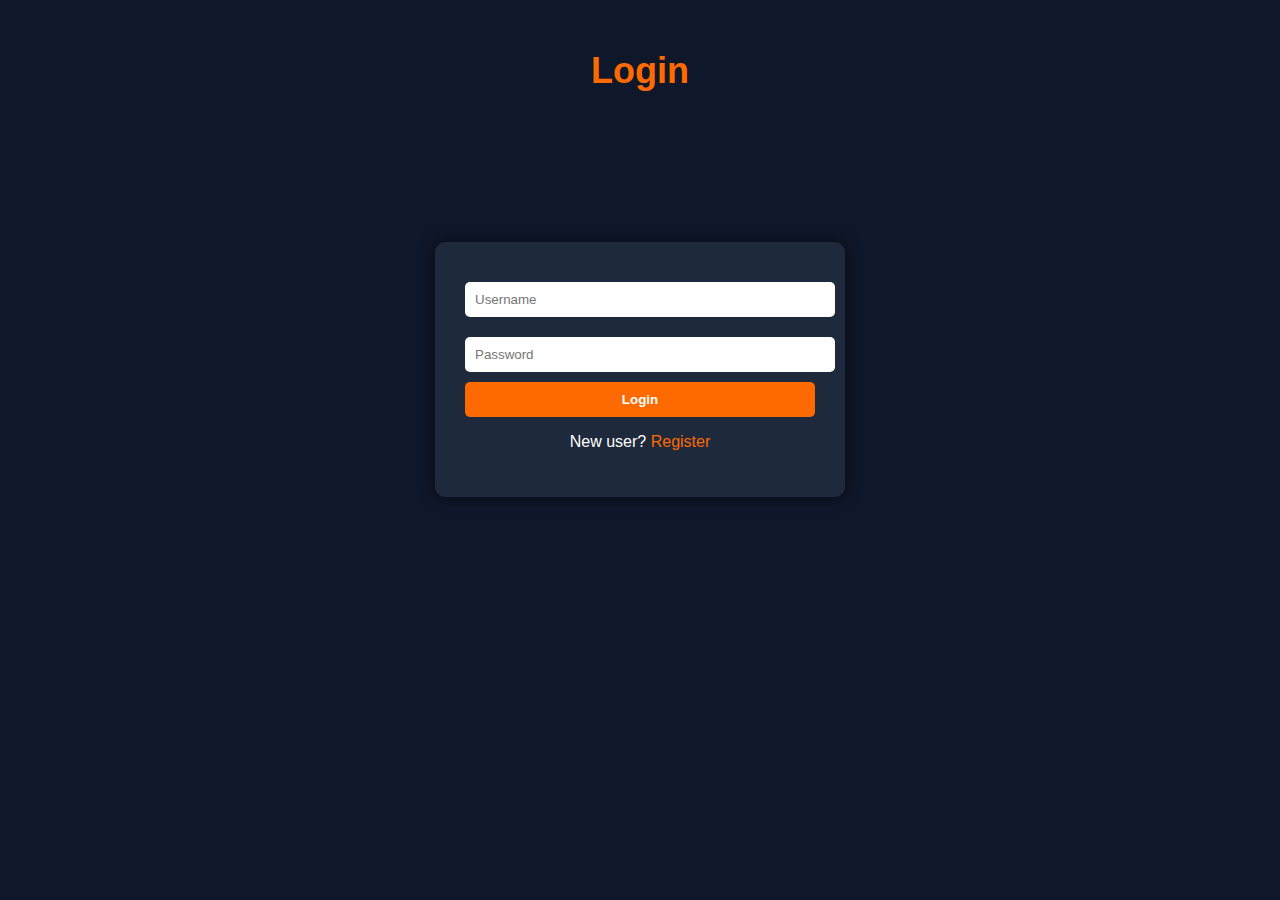
<file: src/main/resources/static/login.html>
<!DOCTYPE html>
<html>
<head>
    <title>Login</title>
    <link rel="stylesheet" href="style.css">
</head>
<body>

<header><h2>Login</h2></header>

<div class="container">
    <input type="text" id="username" placeholder="Username"><br>
    <input type="password" id="password" placeholder="Password"><br>
    <button onclick="login()">Login</button>
    <p>New user? <a href="register.html">Register</a></p>
</div>

<script src="script.js"></script>
</body>
</html>
</file>
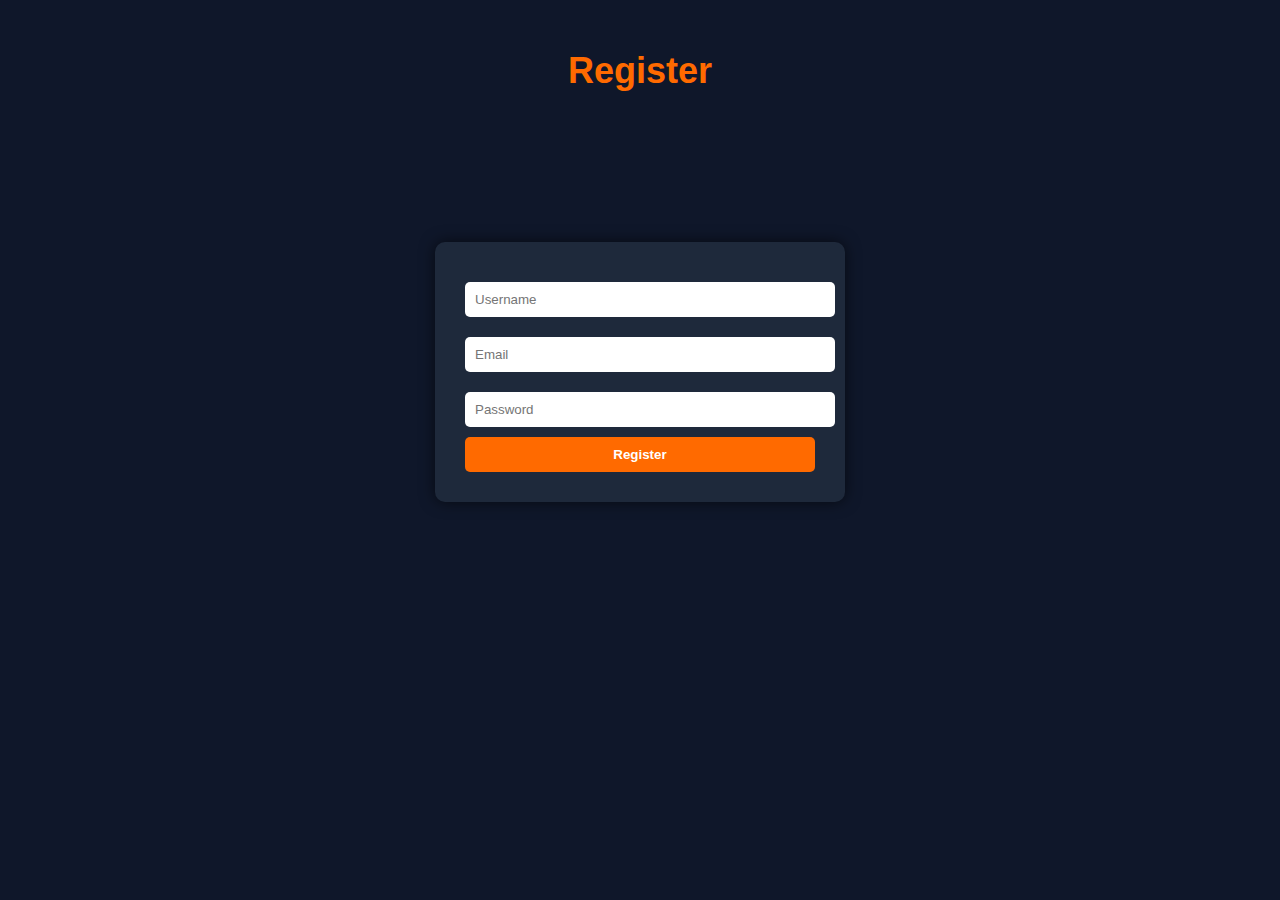
<file: src/main/resources/static/register.html>
<!DOCTYPE html>
<html>
<head>
    <title>Register</title>
    <link rel="stylesheet" href="style.css">
</head>
<body>

<header><h2>Register</h2></header>

<div class="container">
    <input type="text" id="username" placeholder="Username"><br>
    <input type="email" id="email" placeholder="Email"><br>
    <input type="password" id="password" placeholder="Password"><br>
    <button onclick="register()">Register</button>
</div>

<script src="script.js"></script>
</body>
</html>
</file>
<file: src/main/resources/static/style.css>
body{
    font-family: Arial, Helvetica, sans-serif;
    margin:0;
    background:#0f172a;   /* Dark theme like homepage */
    color:white;
}

/* Header */
header{
    background:#0f172a;
    color:#ff6a00;   /* Orange */
    padding:20px;
    text-align:center;
    font-size:24px;
    font-weight:bold;
}

/* Center container */
.container{
    width:350px;
    margin:100px auto;
    background:#1e293b;
    padding:30px;
    border-radius:10px;
    box-shadow:0 0 15px rgba(0,0,0,0.6);
    text-align:center;
}

/* Input fields */
.container input{
    width:100%;
    padding:10px;
    margin:10px 0;
    border:none;
    border-radius:5px;
}

/* Buttons */
button{
    width:100%;
    padding:10px;
    background:#ff6a00;  /* Orange */
    color:white;
    border:none;
    border-radius:5px;
    cursor:pointer;
    font-weight:bold;
}

button:hover{
    background:#e65c00;
}

/* Links */
a{
    color:#ff6a00;
    text-decoration:none;
}
</file>
